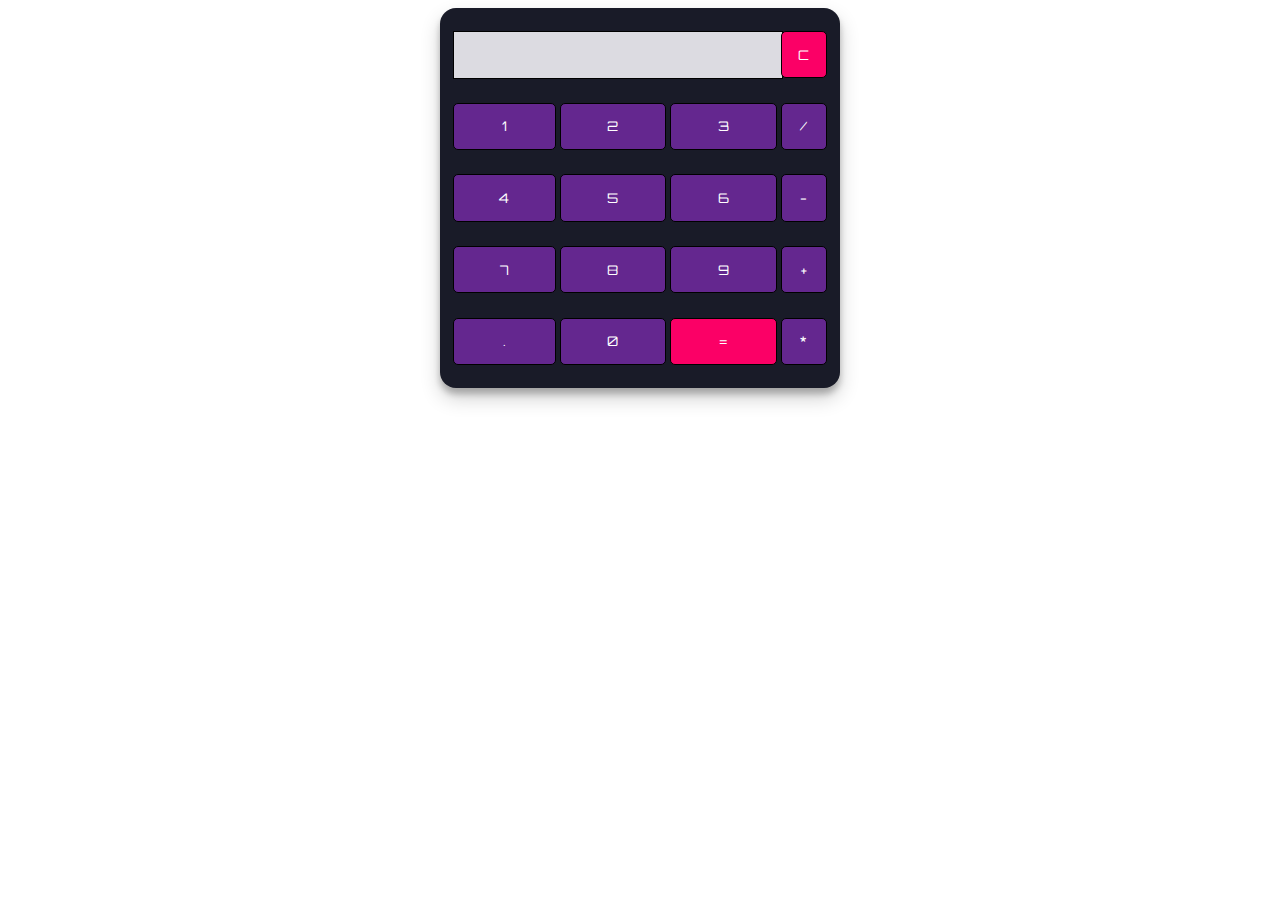
<file: Task 2/index.html>
<!DOCTYPE html>
<html lang="en" dir="ltr">
 
<head>
  <meta charset="utf-8">
  <title>Simple Calculator using HTML, CSS and JavaScript</title>
  <link rel="stylesheet" href="styles.css">
</head>
 
<body>
 
<table class="calculator" >
  <tr>
    <td colspan="3"> <input class="display-box" type="text" id="result" disabled /> </td>
 
    <!-- clearScreen() function clears all the values -->
    <td> <input type="button" value="C" onclick="clearScreen()" id="btn" /> </td>
  </tr>
  <tr>
    <!-- display() function displays the value of clicked button -->
    <td> <input type="button" value="1" onclick="display('1')" /> </td>
    <td> <input type="button" value="2" onclick="display('2')" /> </td>
    <td> <input type="button" value="3" onclick="display('3')" /> </td>
    <td> <input type="button" value="/" onclick="display('/')" /> </td>
  </tr>
  <tr>
    <td> <input type="button" value="4" onclick="display('4')" /> </td>
    <td> <input type="button" value="5" onclick="display('5')" /> </td>
    <td> <input type="button" value="6" onclick="display('6')" /> </td>
    <td> <input type="button" value="-" onclick="display('-')" /> </td>
  </tr>
  <tr>
    <td> <input type="button" value="7" onclick="display('7')" /> </td>
    <td> <input type="button" value="8" onclick="display('8')" /> </td>
    <td> <input type="button" value="9" onclick="display('9')" /> </td>
    <td> <input type="button" value="+" onclick="display('+')" /> </td>
  </tr>
  <tr>
    <td> <input type="button" value="." onclick="display('.')" /> </td>
    <td> <input type="button" value="0" onclick="display('0')" /> </td>
 
    <!-- calculate() function evaluates the mathematical expression -->
    <td> <input type="button" value="=" onclick="calculate()" id="btn" /> </td>
    <td> <input type="button" value="*" onclick="display('*')" /> </td>
  </tr>
</table>
 
<script type="text/javascript" src="script.js"></script>
 
</body>
 
</html>
</file>
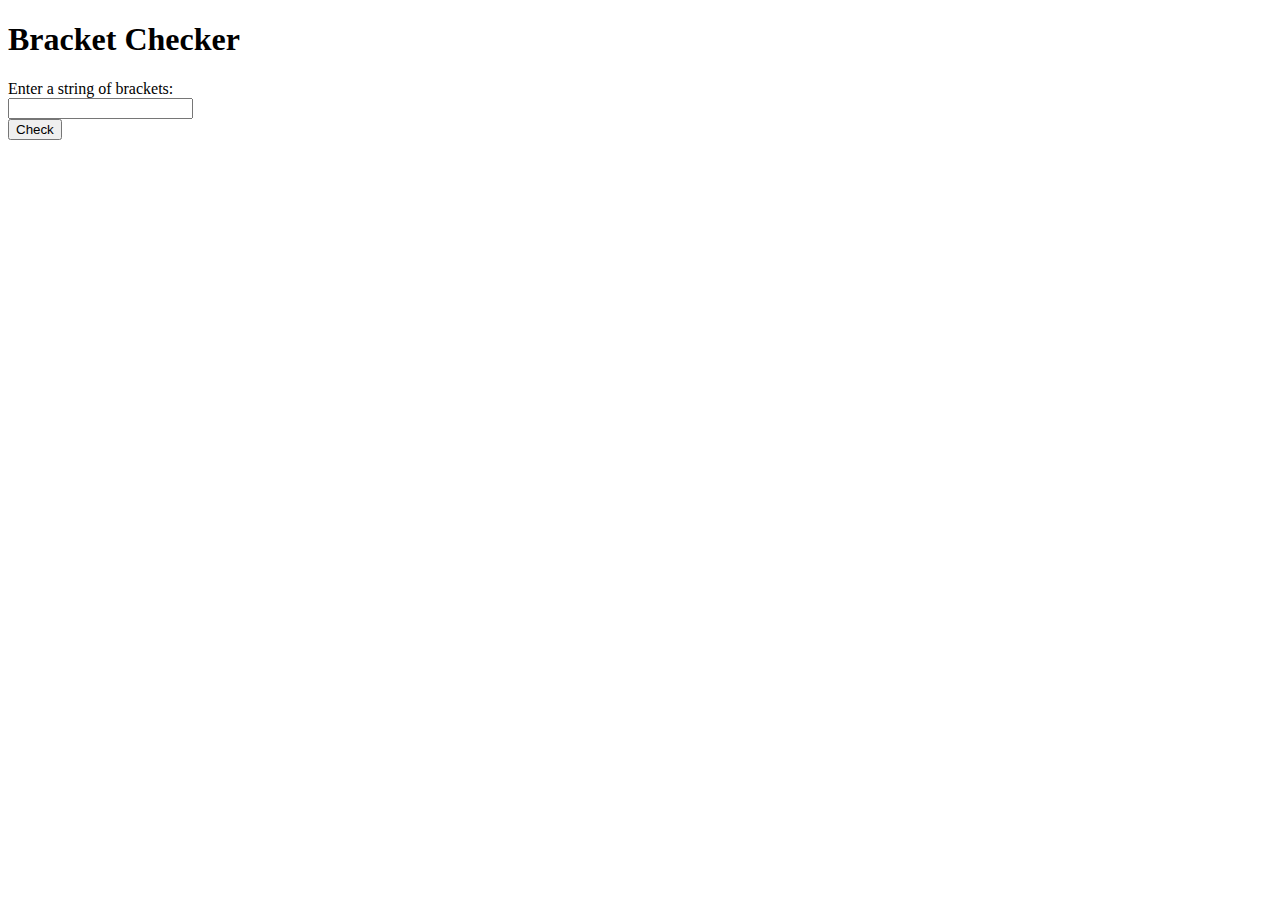
<file: Task 3/index.html>
<!DOCTYPE html>
<html>
<head>
	<title>Bracket Checker</title>
</head>
<body>
	<h1>Bracket Checker</h1>
	<form>
		<label for="brackets">Enter a string of brackets:</label><br>
		<input type="text" id="brackets" name="brackets"><br>
		<input type="submit" value="Check">
	</form>
</body>
</html>
</file>
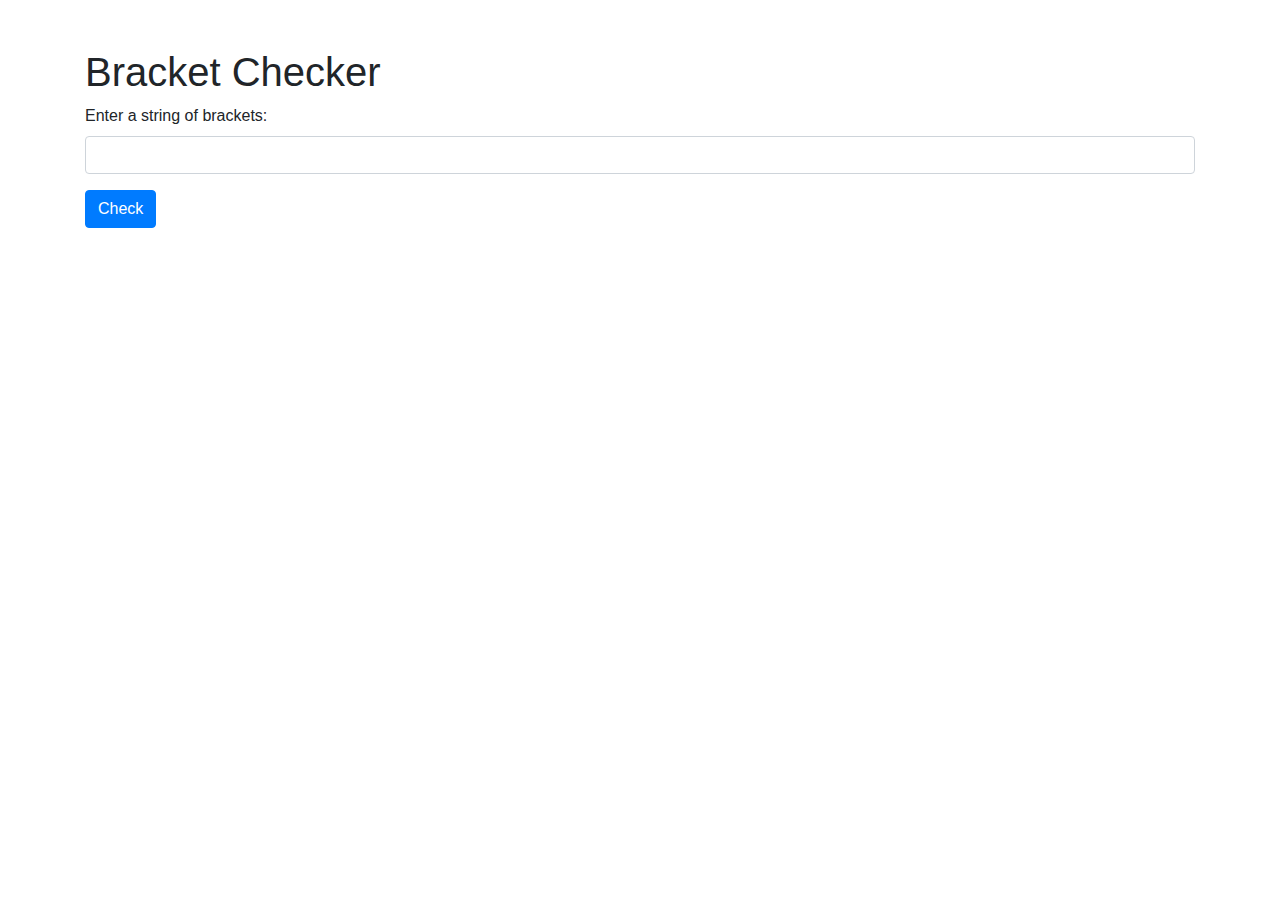
<file: Task 3/display.html>
<!DOCTYPE html>
<html>
<head>
	<title>Bracket Checker</title>
    <link rel="stylesheet" href="https://maxcdn.bootstrapcdn.com/bootstrap/4.0.0/css/bootstrap.min.css">
</head>
<body>	<div class="container my-5">
    <h1>Bracket Checker</h1>

	<form>
        <div class="form-group">
            <label for="brackets">Enter a string of brackets:</label>
            <input type="text" class="form-control" id="brackets" name="brackets">
        </div>
        <button type="submit" class="btn btn-primary">Check</button>
    </form><div id="output" class="mt-3"></div>
</div>
	<script>
		function checkBrackets(str) {
		  const stack = [];
		  for (let i = 0; i < str.length; i++) {
		    if (str[i] === '(' || str[i] === '[' || str[i] === '{') {
		      stack.push(str[i]);
		    } else if (str[i] === ')' && stack[stack.length - 1] === '(') {
		      stack.pop();
		    } else if (str[i] === ']' && stack[stack.length - 1] === '[') {
		      stack.pop();
		    } else if (str[i] === '}' && stack[stack.length - 1] === '{') {
		      stack.pop();
		    } else {
		      return false;
		    }
		  }
		  return stack.length === 0;
		}

		const form = document.querySelector('form');
		form.addEventListener('submit', (event) => {
		  event.preventDefault();
		  const input = document.querySelector('#brackets').value;
		  const result = checkBrackets(input);
		  const output = document.querySelector('#output');
		  if (result) {
		    output.textContent = 'Yes, as input brackets are balanced.';
		    output.style.color = 'green';
		  } else {
		    output.textContent = 'NO, as input brackets are balanced.';
		    output.style.color = 'red';
		  }
		});
	</script>
</body>
</html>
</file>
<file: Task 2/styles.css>
@import url('https://fonts.googleapis.com/css2?family=Orbitron&display=swap');

.calculator {
    padding: 10px;
    border-radius: 1em;
    height: 380px;
    width: 400px;
    margin: auto;
    background-color: #191b28;
    box-shadow: rgba(0, 0, 0, 0.19) 0px 10px 20px, rgba(0, 0, 0, 0.23) 0px 6px 6px;
}

.display-box {
    background-color: #dcdbe1;
    border: solid black 0.5px;
    color: black;
    -radius: 5px;
    width: 100%;
    height: 65%;
}

#btn {
    background-color: #fb0066;
}

input[type=button] {
    font-family: 'Orbitron', sans-serif;
    background-color: #64278f;
    color: white;
    border: solid black 0.5px;
    width: 100%;
    border-radius: 5px;
    height: 70%;
    outline: none;
}

input:active[type=button] {
    background: #e5e5e5;
    -webkit-box-shadow: inset 0px 0px 5px #c1c1c1;
    -moz-box-shadow: inset 0px 0px 5px #c1c1c1;
    box-shadow: inset 0px 0px 5px #c1c1c1;
}
</file>
